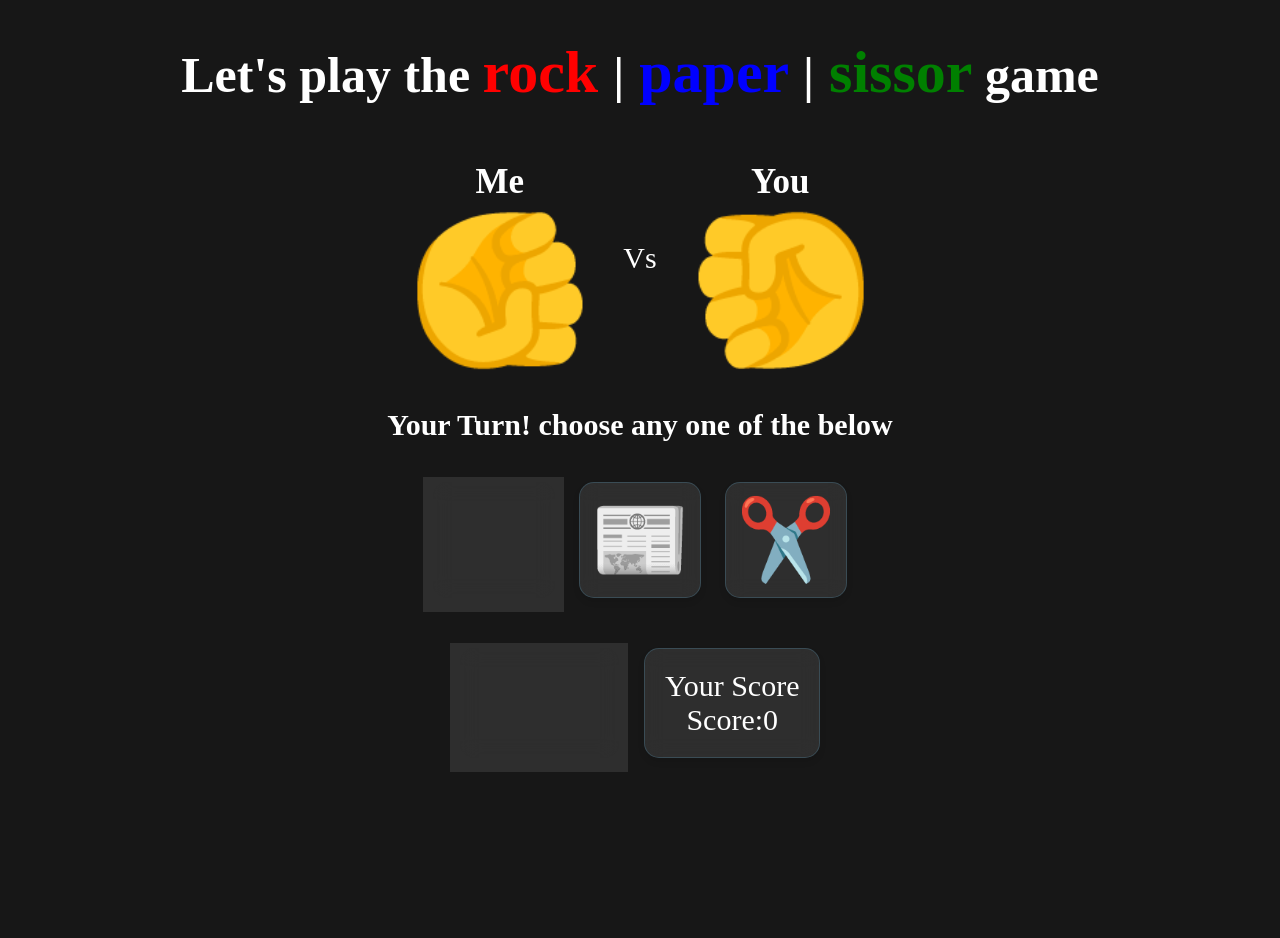
<file: index.html>
<!DOCTYPE html>
<html lang="en">
<head>
    <meta charset="UTF-8">
    <meta name="viewport" content="width=device-width, initial-scale=1.0">
    <title>RPS</title>
    <link rel="stylesheet" href="styles.css">
</head>
<body>
    <section id="s1">

        <h1 class="h1class">Let's play the <span class="sp1">rock </span>|<span class="sp2"> paper </span> |<span class="sp3"> sissor</span> game</h1>
    
        <div class="playhand">
            
            <div class="mediv">
                <h2 class="hid">Me</h2>
                <div id="div1"> <span class="h1r">✊</span> </div>
            </div>

            <p class="vs">Vs</p>

            <div class="youdiv">
                <h2 class="hid">You</h2>
                <div id="div2"> <span class="h2r">✊</span> </div>
            </div>
            
        </div>
        
        <h2 class="wintext" >Your Turn! choose any one of the below</h2>

        <div class="selectbtn">
            <button id="b1" onclick="randomc(),youclick1(),scorec()">🪨</button>
            <button id="b2" onclick="randomc(),youclick2(),scorec()">📰</button>
            <button id="b3" onclick="randomc(),youclick3(),scorec()">✂️</button>
        </div>
        
        

        <div class="scored1">
            <div class="sdiv1">
                <span>My Score</span>
                <span >Score:<span id="scodiv1">0</span></span>
            </div>
            <div class="sdiv1">
                <span>Your Score</span>
                <span >Score:<span id="scodiv2">0</span></span>
    
            </div>
        </div>

        <h1 id="win"></h1>
        

    </section>
    

    <script src="script.js"></script>
</body>
</html>
</file>
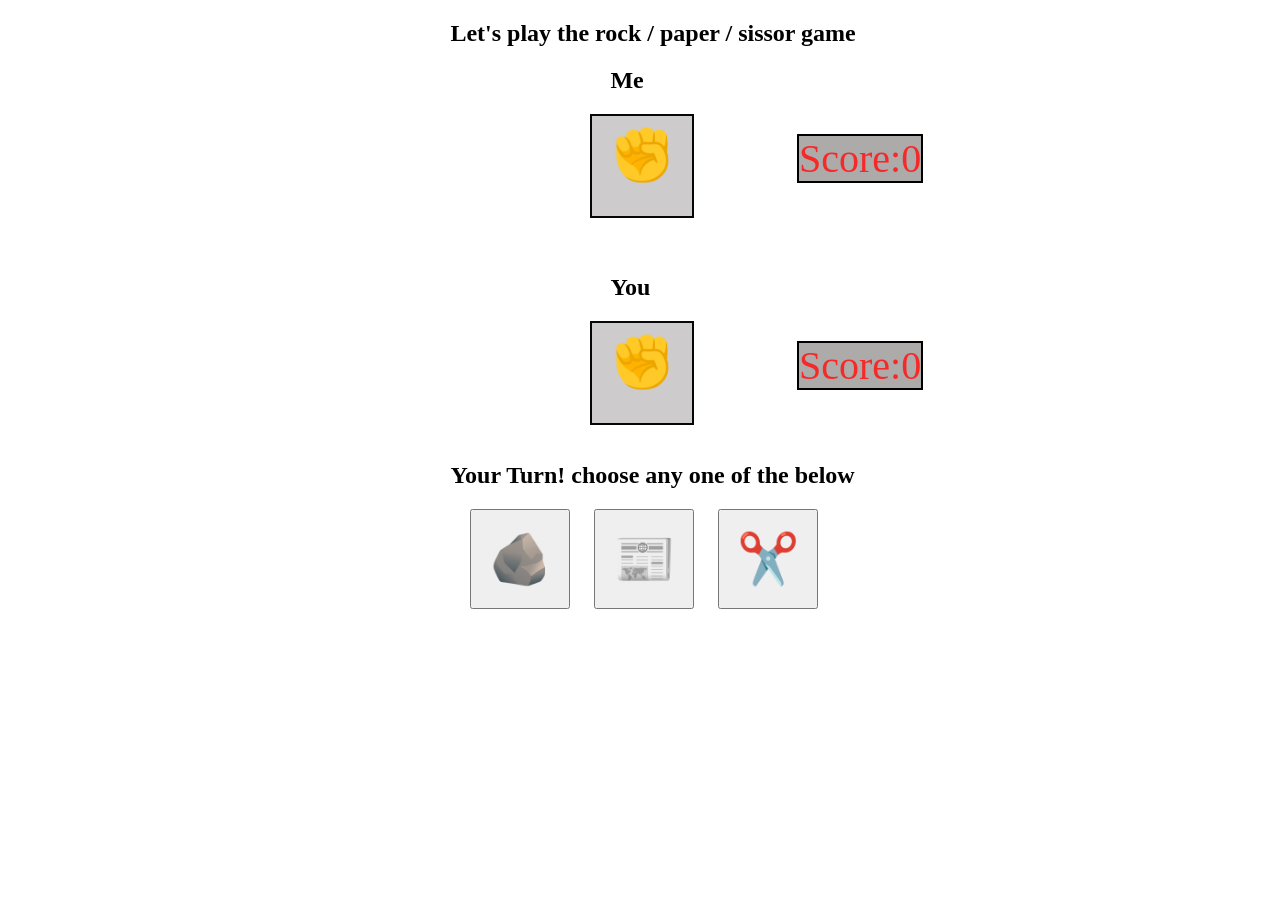
<file: rps.html>
<!DOCTYPE html>
<html lang="en">
<head>
    <meta charset="UTF-8">
    <meta name="viewport" content="width=device-width, initial-scale=1.0">
    <title>RPS</title>
    <link rel="stylesheet" href="rps.css">
</head>
<body>
    <section id="s1">

        <h1>Let's play the rock / paper / sissor game</h1>
    

        <h2 id="hid">Me</h2>

        <div id="div1"> ✊ </div>
        <div id="scodiv1">Score:0</div>
        <br><br><br>
        <h2 id="hid">You</h2>
        <div id="div2"> ✊ </div>
        <div id="scodiv2">Score:0</div>

        <br><br>
        
        <h2 >Your Turn! choose any one of the below</h2>

        <button id="b1" onclick="randomc(),youclick1(),scorec()">🪨</button>
        <button id="b2" onclick="randomc(),youclick2(),scorec()">📰</button>
        <button id="b3" onclick="randomc(),youclick3(),scorec()">✂️</button>

        <br><br>

        <h1 id="win"></h1>
        

    </section>
    

    <script src="rps.js"></script>
</body>
</html>
</file>
<file: styles.css>
*{
    margin: 0;
    padding: 0;
    box-sizing: border-box;
}

body{
    height: 100vh;
    display: flex;
    align-items: top;
    justify-content: center;
    margin-top: 3%;
    color:white;
    background-color: rgb(23, 23, 23);
}

.h1class{
    font-size: 50px;
    text-align: center;
    display:inline-block;
    width: 100%;
    word-wrap: break-word;
}


.h1class .sp1{
    color: red;
    font-size: 60px;
}
.h1class .sp2{
    color: blue;
    font-size: 60px;
}
.h1class .sp3{
    color: green;
    font-size: 60px;
}

.playhand{
    display: flex;
    justify-content: center;
    align-items: center;
    margin: 30px;
}

.hid{
    align-items: center;
    justify-content: center;
    text-align: center;
    margin-top: 25px;
    font-size: 35px;
}

#div1{

    background-color:none;
    display: inline-block;
    font-size: 150px;
    justify-content: center;
    align-items: center;
    text-align: center;
    width: 100%;
}
#div2{

    background-color:none;
    display: inline-block;
    font-size: 150px;
    justify-content: center;
    align-items: center;
    text-align: center;
    width: 100%;

}

.vs{
    font-size: 30px;
    justify-content: center;
    align-items: center;
    text-align: center;
    margin: 30px;

}

.h1r{
    transform: rotate(90deg);
    display: inline-block; 
}
.h2r{
    transform: rotate(270deg);
    display: inline-block; 
}


.scored1{
    justify-content: center;
    align-items: center;
    text-align: center;
    width: 100%;
    margin-top: 30px;
}

.sdiv1{
    display: inline-flex;
    flex-direction: column;
    align-items: center;
    justify-items: center;
    justify-content: center;
    margin: 10px;
    font-size: 30px;
    padding: 20px;
    background-color: rgba(169, 241, 241, 0.255);
    border-right:  3px solid #87ecf542;
    border-bottom: 3px solid #fdfcfc;
    backdrop-filter: blur(20px);
    background: rgba(255, 255, 255, 0.1); /* Transparent white background */
    border-radius: 15px; /* Rounded corners */
    backdrop-filter: blur(10px); /* Apply blur effect */
    -webkit-backdrop-filter: blur(10px); /* Safari support */
    box-shadow: 0 4px 6px rgba(0, 0, 0, 0.1); /* Subtle shadow */
    border: 1px solid rgba(105, 194, 241, 0.2); /* Slightly visible border */
    color: white; /* Text color */
    text-align: center; /* Center text */
}

.wintext{
    font-size: 30px;
    text-align: center;
    display:inline-block;
    width: 100%;
    word-wrap: break-word;
}

.selectbtn{
    justify-content: center;
    align-items: center;
    text-align: center;
    display:inline-block;
    width: 100%;
    word-wrap: break-word;
    margin-top:30px;
}

#b1,#b2,#b3{
    padding: 10px;
    font-size: 80px;
    background-color: rgba(169, 241, 241, 0.255);
    border-right:  3px solid #87ecf542;
    border-bottom: 3px solid #fdfcfc;
    backdrop-filter: blur(20px);
    background: rgba(255, 255, 255, 0.1); /* Transparent white background */
    border-radius: 15px; /* Rounded corners */
    backdrop-filter: blur(10px); /* Apply blur effect */
    -webkit-backdrop-filter: blur(10px); /* Safari support */
    box-shadow: 0 4px 6px rgba(0, 0, 0, 0.1); /* Subtle shadow */
    border: 1px solid rgba(105, 194, 241, 0.2); /* Slightly visible border */
    color: white; /* Text color */
    text-align: center; /* Center text */
    margin: 10px;
}

@media(max-width:400px)
{
    .h1class{
        font-size: 25px;
    }
    .h1class .sp1{
        font-size: 30px;
    }
    .h1class .sp2{
        font-size: 30px;
    }
    .h1class .sp3{
        font-size: 30px;
    }
    #hid{
        font-size: 20px;
    }

}
</file>
<file: rps.css>
#s1{
    margin-left: 35%;
    justify-content: center;
    justify-items: center;
    align-items: center;
}

#div1{
    width: 50px;            /* Adjusted width */
    height: 50px;           /* Height of the div */
    background-color: #cdcbcb;  /* Background color */
    border: 2px solid #060606;  /* Border with color */
    padding: 10px;           /* Inner space (inside border) */
           /* Center the result div */
    text-align: center;  
    display:inline-block;
    margin-left: 140px;
    
    width: 80px;
    height: 80px;
    font-size: 50px;
}

#div2{
    width: 50px;            /* Adjusted width */
    height: 50px;           /* Height of the div */
    background-color: #cdcbcb;  /* Background color */
    border: 2px solid #060606;  /* Border with color */
    padding: 10px;           /* Inner space (inside border) */
           /* Center the result div */
    text-align: center;  
    display:inline-block;
    margin-left: 140px;
    width: 80px;
    height: 80px;
    font-size: 50px;
}

#hid{
    margin-left: 160px;
}

#b1,#b2,#b3
{
    margin-left: 20px;
    padding: 10px;
    width: 100px;
    height: 100px;
    font-size: 50px;
}

#scodiv1{
    width: 150px;
    height: 70px;
    background-color: rgb(173, 170, 170);
    color: rgb(246, 41, 41);
    border:2px solid black;
    font-size: 40px;
    text-align: center;
    align-items: center;
    align-content: center;
    justify-content: center;
    justify-items: center;

   
    margin-left: 12%;
    display: inline;
}

#scodiv2{
    width: 150px;
    height: 70px;
    background-color: rgb(173, 170, 170);
    color: rgb(246, 41, 41);
    border:2px solid black;
    font-size: 40px;
    text-align: center;
    align-items: center;
    align-content: center;
    justify-content: center;
    justify-items: center;

    
    margin-left: 12%;
    display: inline;
}
</file>
